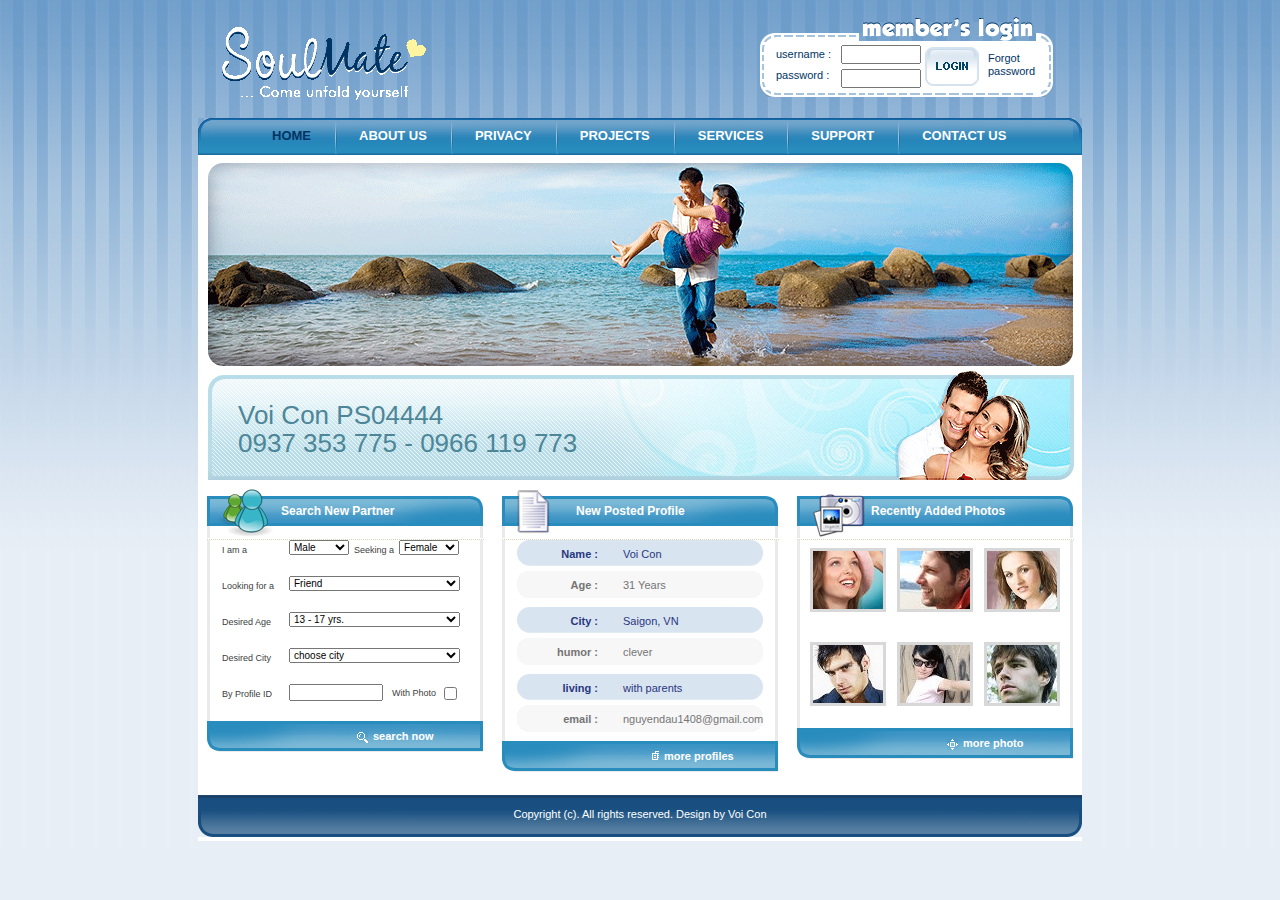
<file: index.html>
<!DOCTYPE html PUBLIC "-//W3C//DTD XHTML 1.0 Transitional//EN" "http://www.w3.org/TR/xhtml1/DTD/xhtml1-transitional.dtd">
<html xmlns="http://www.w3.org/1999/xhtml">
<head>
<title>SoulMate</title>
<meta http-equiv="Content-Type" content="text/html; charset=utf-8" />
<style type="text/css" media="screen">
@import url("css/layout.css");
</style>
</head>
<body>
<div id="layout">
  <div id="header">
    <div id="logo"><a href="index.html"><img src="images/logo_1.gif" alt="" /></a></div>
    <div class="member_login">
      <div class="login_box">
        <form action="index.html" method="get">
          <fieldset>
          <div class="column_1">
            <label>username :</label>
            <label>password :</label>
          </div>
          <div class="column_2">
            <input type="text" name="" value="" />
            <input type="text" name="" value="" />
          </div>
          <div class="column_3">
            <input type="image" src="images/login_btn.gif" class="login"/>
          </div>
          <div class="column_4">
            <label class="password"><a href="index.html">Forgot <br />
            password</a></label>
          </div>
          </fieldset>
        </form>
      </div>
    </div>
  </div>
  <div id="body_container">
    <div id="body_container_inner">
      <div id="menu">
        <ul>
          <li class="first"><a class="current" href="index.html">home</a></li>
          <li><a href="about_us.html">about us</a></li>
          <li><a href="privacy.html">privacy</a></li>
          <li><a href="projects.html">projects</a></li>
          <li><a href="services.html">services</a></li>
          <li><a href="support.html">support</a></li>
          <li><a href="contact_us.html">contact Us</a></li>
        </ul>
      </div>
      <div class="banner"><a href="http://all-free-download.com/free-website-templates/"><img src="images/banner.gif" alt="" /></a></div>
      <div class="find_more">
        <p>Voi Con PS04444<br />
        0937 353 775 - 0966 119 773</p>
      </div>
      <div class="container_row">
        <div class="column_partner">
          <h2>Search New Partner</h2>
          <div class="form_container">
            <form action="http://all-free-download.com/free-website-templates/" method="get">
              <fieldset>
              <div class="search_row">
                <div class="search_column_1">
                  <label>I am a</label>
                </div>
                <div class="search_column_2">
                  <select class="gender">
                    <option>Male</option>
                  </select>
                  <label>Seeking a</label>
                  <select class="gender">
                    <option>Female</option>
                  </select>
                </div>
              </div>
              <div class="search_row">
                <div class="search_column_1">
                  <label>Looking for a</label>
                </div>
                <div class="search_column_2">
                  <select class="date">
                    <option>Friend</option>
                  </select>
                </div>
              </div>
              <div class="search_row">
                <div class="search_column_1">
                  <label>Desired Age</label>
                </div>
                <div class="search_column_2">
                  <select class="date">
                    <option>13 - 17 yrs.</option>
                  </select>
                </div>
              </div>
              <div class="search_row">
                <div class="search_column_1">
                  <label>Desired City</label>
                </div>
                <div class="search_column_2">
                  <select class="date">
                    <option>choose city</option>
                  </select>
                </div>
              </div>
              <div class="search_row">
                <div class="search_column_1">
                  <label>By Profile ID</label>
                </div>
                <div class="search_column_2">
                  <input type="text" name="" value="" />
                  <label class="check">With Photo</label>
                  <input type="checkbox" name="" value="" class="checkbox"/>
                </div>
              </div>
              </fieldset>
            </form>
          </div>
          <div class="bottom_curve">
            <p><img src="images/icon_2.gif" alt="" /><a href="http://???/index.html">search now</a></p>
          </div>
        </div>
        <div class="column_profile">
          <h2>New Posted Profile</h2>
          <div class="detail">
            <div class="row">
              <p class="left">Name :</p>
              <p class="right">Voi Con</p>
            </div>
            <div class="row_1">
              <p class="left">Age :</p>
              <p class="right">31 Years</p>
            </div>
            <div class="row">
              <p class="left">City :</p>
              <p class="right">Saigon, VN</p>
            </div>
            <div class="row_1">
              <p class="left">humor :</p>
              <p class="right">clever</p>
            </div>
            <div class="row">
              <p class="left">living :</p>
              <p class="right">with parents</p>
            </div>
            <div class="row_1">
              <p class="left">email :</p>
              <p class="right">nguyendau1408@gmail.com</p>
            </div>
          </div>
          <div class="bottom_curve">
            <p><img src="images/icon.gif" alt="" /><a href="http://???/index.html">more profiles</a></p>
          </div>
        </div>
        <div class="column_photo">
          <h2>Recently Added Photos</h2>
          <div class="gallery">
            <div class="photo_row"> <a href="http://all-free-download.com/free-website-templates/"><img src="images/pic_1.gif" alt="" /></a> <a href="http://all-free-download.com/free-website-templates/"><img src="images/pic_2.gif" alt="" /></a> <a href="http://all-free-download.com/free-website-templates/"><img src="images/pic_3.gif" alt="" /></a> </div>
            <div class="photo_row"> <a href="http://all-free-download.com/free-website-templates/"><img src="images/pic_4.gif" alt="" /></a> <a href="http://all-free-download.com/free-website-templates/"><img src="images/pic_5.gif" alt="" /></a> <a href="http://all-free-download.com/free-website-templates/"><img src="images/pic_6.gif" alt="" /></a> </div>
          </div>
          <div class="bottom_curve">
            <p><img src="images/icon_3.gif" alt="" /><a href="http://???/index.html">more photo</a></p>
          </div>
        </div>
      </div>
      <div id="footer">
        <div class="footer_link">
          <ul style="color:#FFf;">
            Copyright (c). All rights reserved. Design by Voi Con
          </ul>
        </div>
      </div>
    </div>
  </div>
</div>
</body>
</html>
</file>
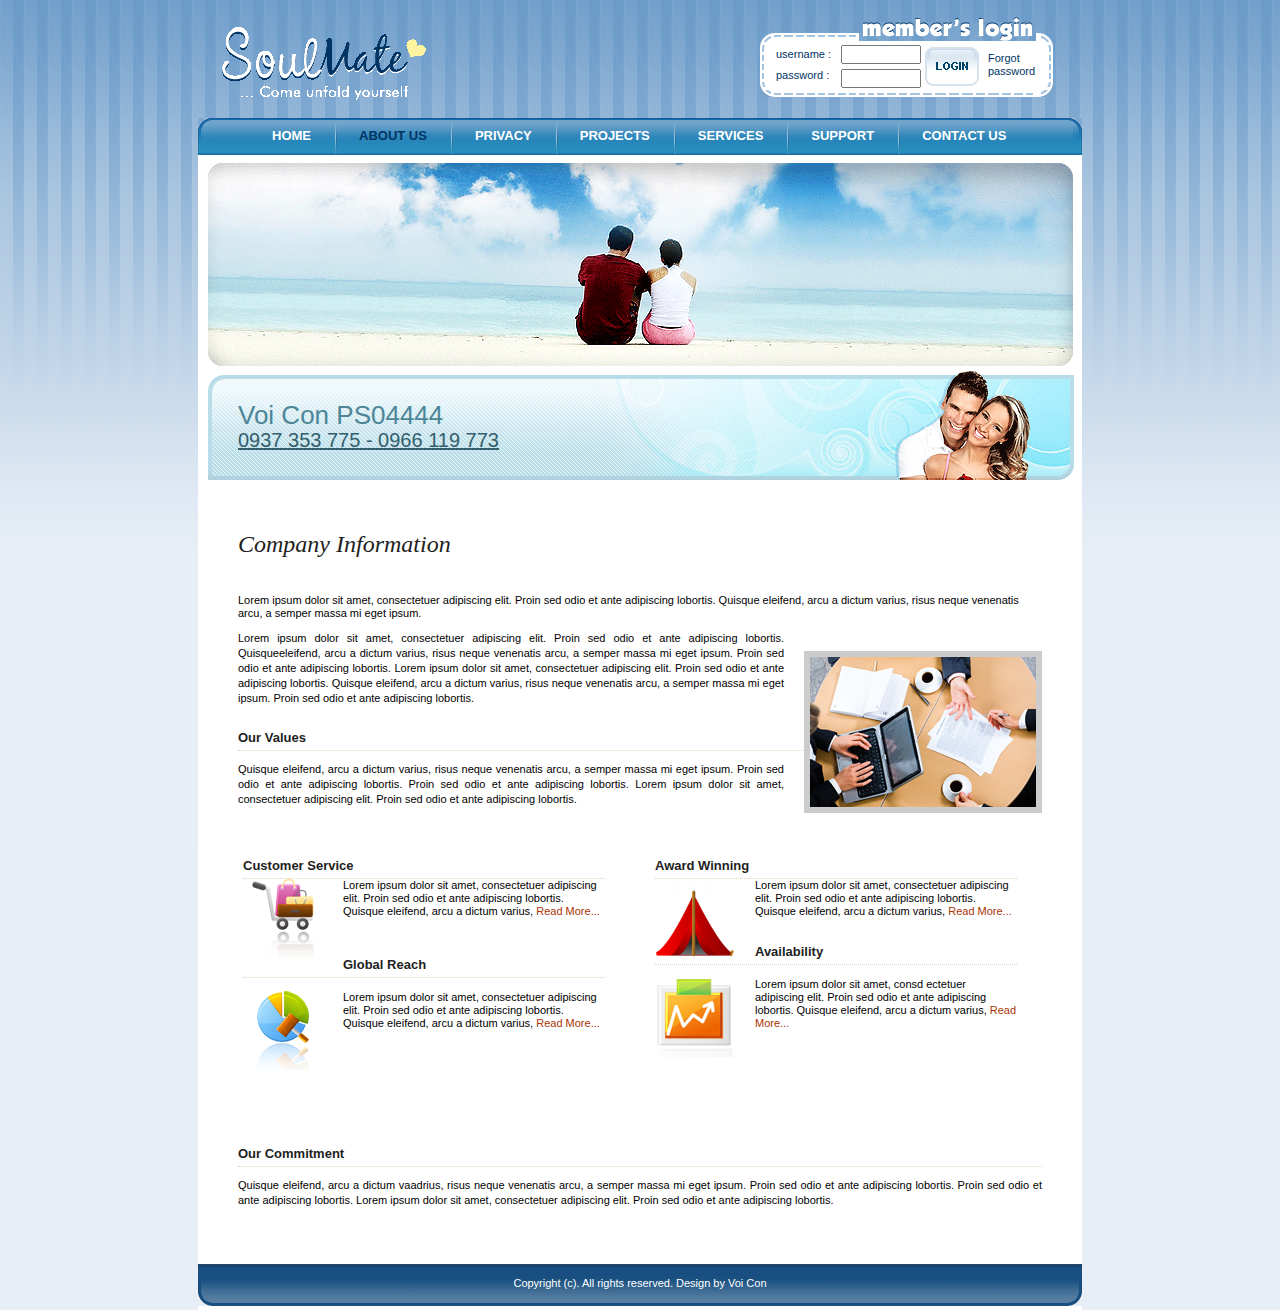
<file: about_us.html>
<!DOCTYPE html PUBLIC "-//W3C//DTD XHTML 1.0 Transitional//EN" "http://www.w3.org/TR/xhtml1/DTD/xhtml1-transitional.dtd">
<html xmlns="http://www.w3.org/1999/xhtml">
<head>
<title>SoulMate - About Us</title>
<meta http-equiv="Content-Type" content="text/html; charset=utf-8" />
<style type="text/css" media="screen">
@import url("css/layout.css");
</style>
</head>
<body>
<div id="layout">
  <div id="header">
    <div id="logo"><a href="about_us.html"><img src="images/logo_1.gif" alt="" /></a></div>
    <div class="member_login">
      <div class="login_box">
        <form action="about_us.html" method="get">
          <fieldset>
          <div class="column_1">
            <label>username :</label>
            <label>password :</label>
          </div>
          <div class="column_2">
            <input type="text" name="" value="" />
            <input type="text" name="" value="" />
          </div>
          <div class="column_3">
            <input type="image" src="images/login_btn.gif" class="login"/>
          </div>
          <div class="column_4">
            <label class="password"><a href="index.html">Forgot <br />
            password</a></label>
          </div>
          </fieldset>
        </form>
      </div>
    </div>
  </div>
  <div id="body_container">
    <div id="body_container_inner">
      <div id="menu">
        <ul>
          <li class="first"><a href="index.html">home</a></li>
          <li><a class="current" href="about_us.html">about us</a></li>
          <li><a href="privacy.html">privacy</a></li>
          <li><a href="projects.html">projects</a></li>
          <li><a href="services.html">services</a></li>
          <li><a href="support.html">support</a></li>
          <li><a href="contact_us.html">contact Us</a></li>
        </ul>
      </div>
      <div class="banner"><a href="about_us.html"><img src="images/banner_1.gif" alt="" /></a></div>
      <div class="find_more">
        <p>Voi Con PS04444<br />
          <span><a href="about_us.html">0937 353 775 - 0966 119 773</a></span></p>
      </div>
      <div class="container_row">
        <div class="welcomezone">
          <div class="blueboldheading">
            <h1>Company <span>Information</span></h1>
          </div>
          Lorem ipsum dolor sit amet, consectetuer adipiscing elit. Proin sed odio et ante adipiscing lobortis. Quisque eleifend, arcu a dictum varius, risus neque venenatis arcu, a semper massa mi eget ipsum.
          <p><img src="images/photo-about.jpg" alt="" width="226" height="150" class="project-img_1" />Lorem ipsum dolor sit amet, consectetuer adipiscing elit. Proin sed odio et ante adipiscing lobortis. Quisqueeleifend, arcu a dictum varius, risus neque venenatis arcu, a semper massa mi eget ipsum. Proin sed odio et ante adipiscing lobortis. Lorem ipsum dolor sit amet, consectetuer adipiscing elit. Proin sed odio et ante adipiscing lobortis. Quisque eleifend, arcu a dictum varius, risus neque venenatis arcu, a semper massa mi eget ipsum. Proin sed odio et ante adipiscing lobortis. </p>
          <br />
          <h2>Our Values</h2>
          <p>Quisque eleifend, arcu a dictum varius, risus neque venenatis arcu, a semper massa mi eget ipsum. Proin sed odio et ante adipiscing lobortis. Proin sed odio et ante adipiscing lobortis. Lorem ipsum dolor sit amet, consectetuer adipiscing elit. Proin sed odio et ante adipiscing lobortis.</p>
          <div class="clear"></div>
        </div>
        <div class="clear"></div>
        <div class="row2">
          <div class="box1">
            <div>
              <h2>Customer Service</h2>
              <div> <img src="images/ico-med-1.png" alt="" class="about-img" /> Lorem ipsum dolor sit amet, consectetuer adipiscing elit. Proin sed odio et ante adipiscing lobortis. Quisque eleifend, arcu a dictum varius, <a href="about_us.html">Read More...</a> </div>
              <br />
              <br />
            </div>
            <div><br />
              <h2>Global Reach</h2>
              <br />
              <div> <img src="images/ico-med-3.png" alt="" class="about-img" /> Lorem ipsum dolor sit amet, consectetuer adipiscing elit. Proin sed odio et ante adipiscing lobortis. Quisque eleifend, arcu a dictum varius, <a href="about_us.html">Read More...</a></div>
            </div>
          </div>
          <div class="box2">
            <div>
              <h2>Award Winning</h2>
              <div> <img src="images/ico-med-2.png" alt="" class="about-img" /> Lorem ipsum dolor sit amet, consectetuer adipiscing elit. Proin sed odio et ante adipiscing lobortis. Quisque eleifend, arcu a dictum varius, <a href="about_us.html">Read More...</a></div>
              <br />
              <br />
            </div>
            <div>
              <h2>Availability</h2>
              <div><br />
                <img src="images/ico-med-4.png" alt="" class="about-img" /> Lorem ipsum dolor sit amet, consd ectetuer adipiscing elit. Proin sed odio et ante adipiscing lobortis. Quisque eleifend, arcu a dictum varius, <a href="about_us.html">Read More...</a> </div>
            </div>
          </div>
          <div class="clear"></div>
        </div>
        <div class="clear"></div>
        <div class="welcomezone">
          <h2>Our Commitment</h2>
          <p>Quisque eleifend, arcu a dictum vaadrius, risus neque venenatis arcu, a semper massa mi eget ipsum. Proin sed odio et ante adipiscing lobortis. Proin sed odio et ante adipiscing lobortis. Lorem ipsum dolor sit amet, consectetuer adipiscing elit. Proin sed odio et ante adipiscing lobortis.</p>
        </div>
      </div>
      <div id="footer">
        <div class="footer_link">
          <ul style="color:#FFf;">
            Copyright (c). All rights reserved. Design by Voi Con
          </ul>
        </div>
      </div>
    </div>
  </div>
</div>
</body>
</html>
</file>
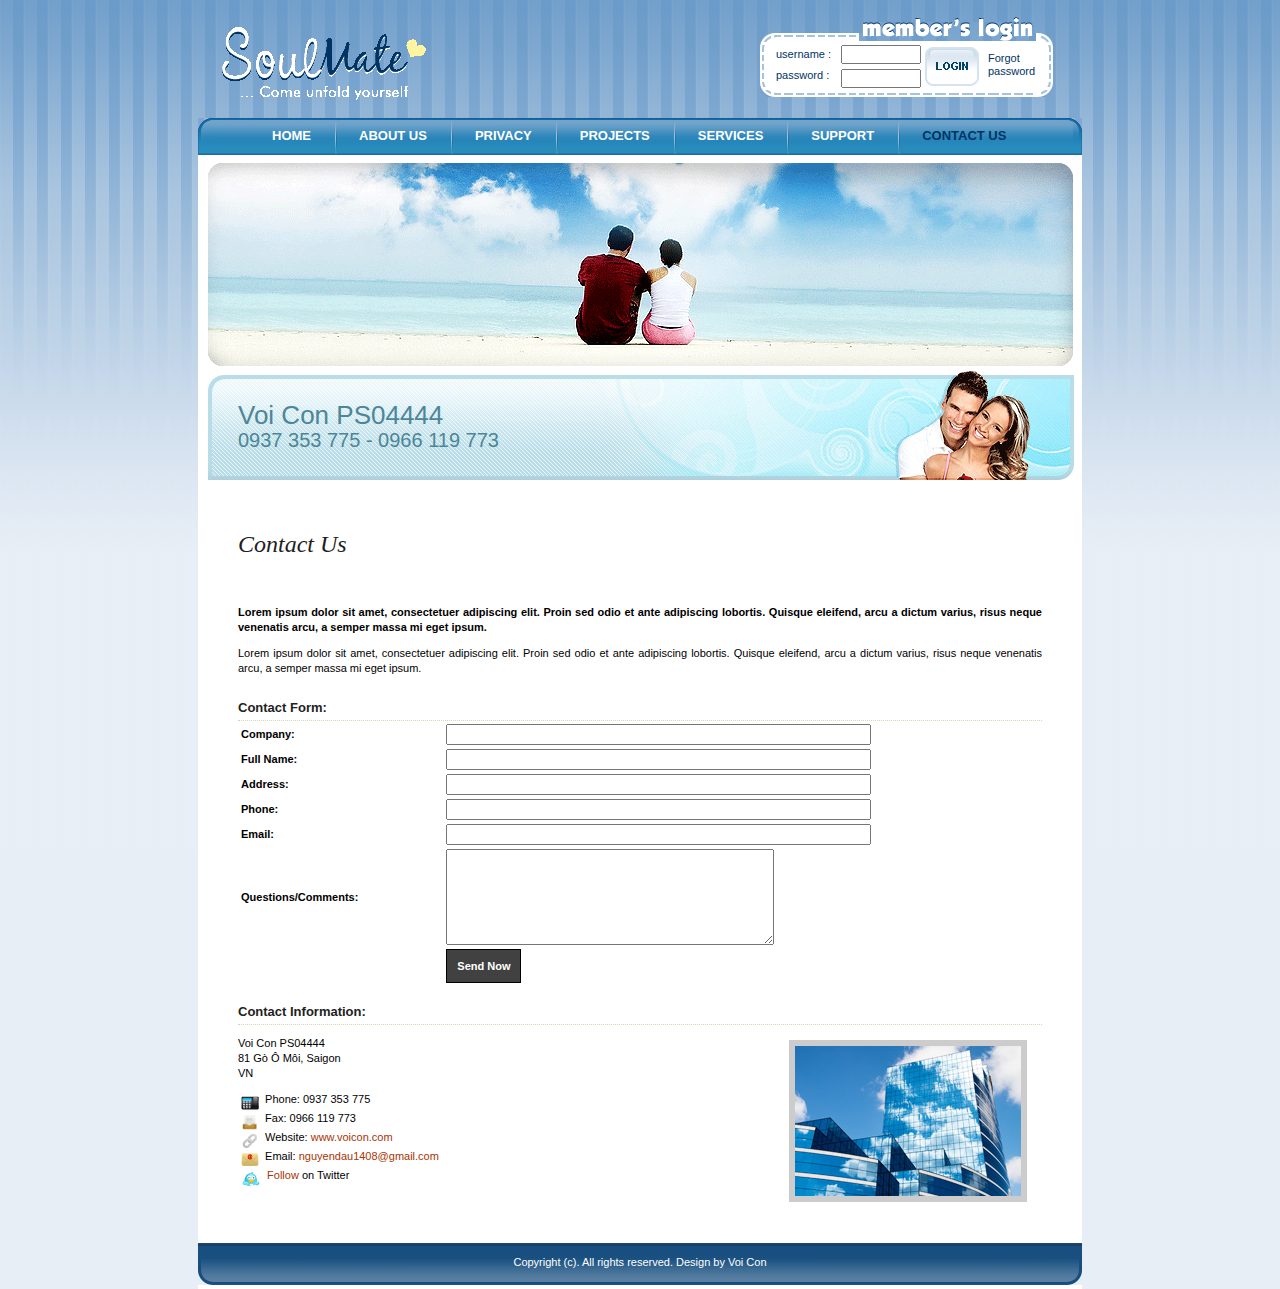
<file: contact_us.html>
<!DOCTYPE html PUBLIC "-//W3C//DTD XHTML 1.0 Transitional//EN" "http://www.w3.org/TR/xhtml1/DTD/xhtml1-transitional.dtd">
<html xmlns="http://www.w3.org/1999/xhtml">
<head>
<title>SoulMate - Contact Us</title>
<meta http-equiv="Content-Type" content="text/html; charset=utf-8" />
<style type="text/css" media="screen">
@import url("css/layout.css");
</style>
</head>
<body>
<div id="layout">
  <div id="header">
    <div id="logo"><a href="contact_us.html"><img src="images/logo_1.gif" alt="" /></a></div>
    <div class="member_login">
      <div class="login_box">
        <form action="contact_us.html" method="get">
          <fieldset>
          <div class="column_1">
            <label>username :</label>
            <label>password :</label>
          </div>
          <div class="column_2">
            <input type="text" name="" value="" />
            <input type="text" name="" value="" />
          </div>
          <div class="column_3">
            <input type="image" src="images/login_btn.gif" class="login"/>
          </div>
          <div class="column_4">
            <label class="password"><a href="contact_us.html">Forgot <br />
            password</a></label>
          </div>
          </fieldset>
        </form>
      </div>
    </div>
  </div>
  <div id="body_container">
    <div id="body_container_inner">
      <div id="menu">
        <ul>
          <li class="first"><a href="contact_us.html">home</a></li>
          <li><a href="about_us.html">about us</a></li>
          <li><a href="privacy.html">privacy</a></li>
          <li><a href="projects.html">projects</a></li>
          <li><a href="services.html">services</a></li>
          <li><a href="support.html">support</a></li>
          <li><a class="current" href="contact_us.html">contact Us</a></li>
        </ul>
      </div>
      <div class="banner"><a href="contact_us.html"><img src="images/banner_1.gif" alt="" /></a></div>
      <div class="find_more">
        <p>Voi Con PS04444<br />
          <span>0937 353 775 - 0966 119 773</span></p>
      </div>
      <div class="container_row">
        <div class="welcomezone">
          <div style="margin-bottom:10px;">
            <div class="blueboldheading">
              <h1>Contact <span>Us</span></h1>
            </div>
            <div>
              <p> <strong>Lorem ipsum dolor sit amet, consectetuer adipiscing elit. Proin sed odio et ante adipiscing lobortis. Quisque eleifend, arcu a dictum varius, risus neque venenatis arcu, a semper massa mi eget ipsum. </strong></p>
              <p>Lorem ipsum dolor sit amet, consectetuer adipiscing elit. Proin sed odio et ante adipiscing lobortis. Quisque eleifend, arcu a dictum varius, risus neque venenatis arcu, a semper massa mi eget ipsum.</p>
            </div>
            <div> <br />
              <h2>Contact Form:</h2>
              <form action="contact_us.html" method="post">
                <table width="99%">
                  <tr>
                    <td width="146" class="body" id="Company"><strong>
                      <label for="Company">Company:</label>
                      </strong></td>
                    <td width="398"><input name="Company" type="text" size="50" /></td>
                  </tr>
                  <tr>
                    <td class="body" id="Contact"><strong>
                      <label for="FullName">Full Name:</label>
                      </strong></td>
                    <td><input name="Name" type="text" size="50" /></td>
                  </tr>
                  <tr>
                    <td class="body" id="Address"><strong>
                      <label for="Address">Address:</label>
                      </strong></td>
                    <td><input name="Address" type="text" size="50" /></td>
                  </tr>
                  <tr>
                    <td class="body" id="Phone"><strong>
                      <label for="Phone">Phone:</label>
                      </strong></td>
                    <td><input name="Phone" type="text" size="50" /></td>
                  </tr>
                  <tr>
                    <td class="body" id="Email"><strong>
                      <label for="Email">Email:</label>
                      </strong></td>
                    <td><input name="Email" type="text" size="50" /></td>
                  </tr>
                  <tr>
                    <td class="body" id="Comments"><strong>
                      <label for="Comments">Questions/Comments:</label>
                      </strong></td>
                    <td><textarea name="comments" cols="39" rows="6"></textarea></td>
                  </tr>
                  <tr>
                    <td></td>
                    <td><input type="submit" name="submit" class="button" value="Send Now" /></td>
                  </tr>
                </table>
              </form>
            </div>
            <div> <br />
              <h2>Contact Information: </h2>
              <img src="images/photo-contact.jpg" alt="" width="226" height="150" hspace="15" vspace="15" class="project-img" />
              <p>Voi Con PS04444<br />
                81 Gò Ô Môi, Saigon<br />
                VN</p>
              <p> <span><img src="images/ico-phone.png" alt="" width="20" height="16" hspace="2" align="middle" /> Phone:</span> 0937 353 775<br />
                <span><img src="images/ico-fax.png" alt="" width="20" height="16" hspace="2" align="middle" /> Fax:</span> 0966 119 773<br />
                <span><img src="images/ico-website.png" alt="" width="20" height="16" hspace="2" align="middle" /> Website:</span> <a href="contact_us.html">www.voicon.com</a><br />
                <span><img src="images/ico-email.png" alt="" width="20" height="16" hspace="2" align="middle" /> Email:</span> <a href="contact_us.html">nguyendau1408@gmail.com</a><br />
                <span><img src="images/ico-twitter.png" alt="" width="20" height="16" hspace="3" align="middle" /> <a href="contact_us.html">Follow</a> on Twitter</span><br />
              </p>
            </div>
          </div>
        </div>
        <div class="clear"></div>
      </div>
      <div id="footer">
        <div class="footer_link">
          <ul style="color:#FFf;">
            Copyright (c). All rights reserved. Design by Voi Con
          </ul>
        </div>
      </div>
    </div>
  </div>
</div>
</body>
</html>
</file>
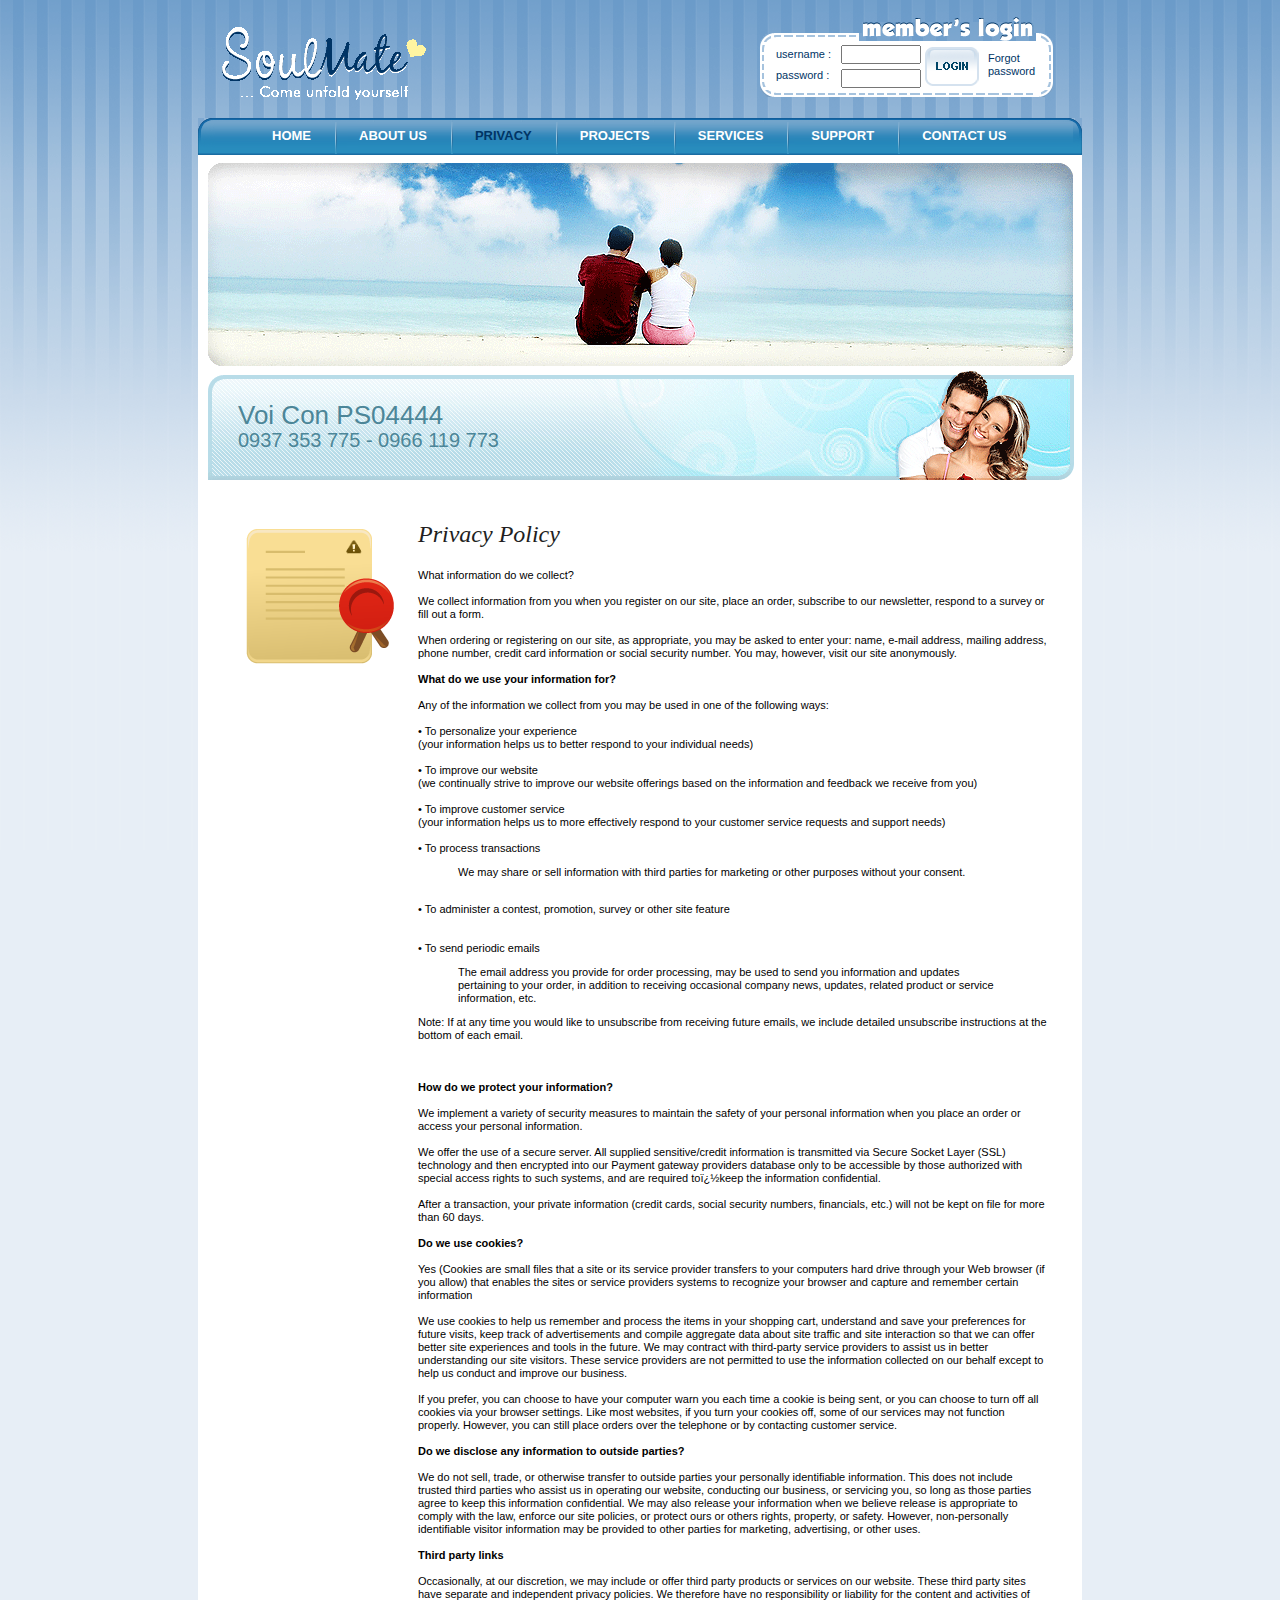
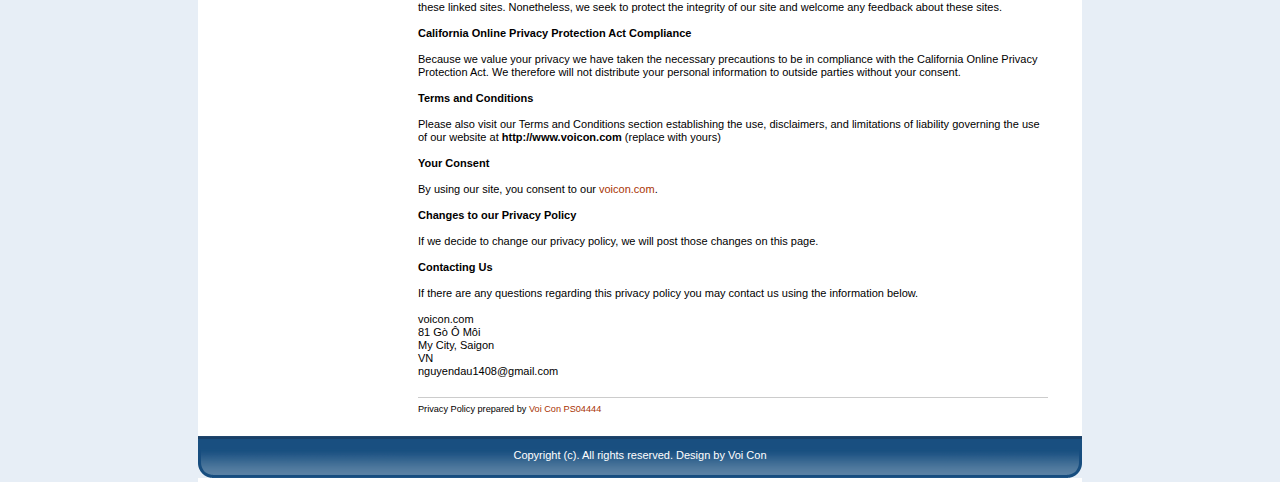
<file: privacy.html>
<!DOCTYPE html PUBLIC "-//W3C//DTD XHTML 1.0 Transitional//EN" "http://www.w3.org/TR/xhtml1/DTD/xhtml1-transitional.dtd">
<html xmlns="http://www.w3.org/1999/xhtml">
<head>
<title>SoulMate - Privacy</title>
<meta http-equiv="Content-Type" content="text/html; charset=utf-8" />
<style type="text/css" media="screen">
@import url("css/layout.css");
</style>
</head>
<body>
<div id="layout">
  <div id="header">
    <div id="logo"><a href="privacy.html"><img src="images/logo_1.gif" alt="" /></a></div>
    <div class="member_login">
      <div class="login_box">
        <form action="privacy.html" method="get">
          <fieldset>
          <div class="column_1">
            <label>username :</label>
            <label>password :</label>
          </div>
          <div class="column_2">
            <input type="text" name="" value="" />
            <input type="text" name="" value="" />
          </div>
          <div class="column_3">
            <input type="image" src="images/login_btn.gif" class="login"/>
          </div>
          <div class="column_4">
            <label class="password"><a href="privacy.html">Forgot <br />
            password</a></label>
          </div>
          </fieldset>
        </form>
      </div>
    </div>
  </div>
  <div id="body_container">
    <div id="body_container_inner">
      <div id="menu">
        <ul>
          <li class="first"><a href="index.html">home</a></li>
          <li><a href="about_us.html">about us</a></li>
          <li><a class="current" href="privacy.html">privacy</a></li>
          <li><a href="projects.html">projects</a></li>
          <li><a href="services.html">services</a></li>
          <li><a href="support.html">support</a></li>
          <li><a href="contact_us.html">contact Us</a></li>
        </ul>
      </div>
      <div class="banner"><a href="privacy.html"><img src="images/banner_1.gif" alt="" /></a></div>
      <div class="find_more">
        <p>Voi Con PS04444<br />
          <span>0937 353 775 - 0966 119 773</span></p>
      </div>
      <div class="container_row">
        <div id="left_box"><img src="images/ico-terms.png" alt="" width="164" height="150" style="padding:40px 0 0 40px" /> </div>
        <div id="right_box">
          <div style="font-family:arial; padding:20px 0 0 20px">
            <h1>Privacy Policy</h1>
            What information do we collect?</strong> <br />
            <br />
            We collect information from you when you register on our site, place an order, subscribe to our newsletter, respond to a survey or fill out a form. <br />
            <br />
            When ordering or registering on our site, as appropriate, you may be asked to enter your: name, e-mail address, mailing address, phone number, credit card information or social security number. You may, however, visit our site anonymously.<br />
            <br />
            <strong>What do we use your information for?</strong> <br />
            <br />
            Any of the information we collect from you may be used in one of the following ways: <br />
            <br />
            • To personalize your experience<br />
            (your information helps us to better respond to your individual needs)<br />
            <br />
            • To improve our website<br />
            (we continually strive to improve our website offerings based on the information and feedback we receive from you)<br />
            <br />
            • To improve customer service<br />
            (your information helps us to more effectively respond to your customer service requests and support needs)<br />
            <br />
            • To process transactions<br />
            <blockquote>We may share or sell information with third parties for marketing or other purposes without your consent.</blockquote>
            <br />
            • To administer a contest, promotion, survey or other site feature<br />
            <br />
            <br />
            • To send periodic emails<br />
            <blockquote>The email address you provide for order processing, may be used to send you information and updates pertaining to your order, in addition to receiving occasional company news, updates, related product or service information, etc.</blockquote>
            Note: If at any time you would like to unsubscribe from receiving future emails, we include detailed unsubscribe instructions at the bottom of each email.<br />
            <br />
            <br />
            <br />
            <strong>How do we protect your information?</strong> <br />
            <br />
            We implement a variety of security measures to maintain the safety of your personal information when you place an order or access your personal information. <br />
            <br />
            We offer the use of a secure server. All supplied sensitive/credit information is transmitted via Secure Socket Layer (SSL) technology and then encrypted into our Payment gateway providers database only to be accessible by those authorized with special access rights to such systems, and are required toï¿½keep the information confidential.<br />
            <br />
            After a transaction, your private information (credit cards, social security numbers, financials, etc.) will not be kept on file for more than 60 days.<br />
            <br />
            <strong>Do we use cookies?</strong> <br />
            <br />
            Yes (Cookies are small files that a site or its service provider transfers to your computers hard drive through your Web browser (if you allow) that enables the sites or service providers systems to recognize your browser and capture and remember certain information<br />
            <br />
            We use cookies to help us remember and process the items in your shopping cart, understand and save your preferences for future visits, keep track of advertisements and compile aggregate data about site traffic and site interaction so that we can offer better site experiences and tools in the future. We may contract with third-party service providers to assist us in better understanding our site visitors. These service providers are not permitted to use the information collected on our behalf except to help us conduct and improve our business.<br />
            <br />
            If you prefer, you can choose to have your computer warn you each time a cookie is being sent, or you can choose to turn off all cookies via your browser settings. Like most websites, if you turn your cookies off, some of our services may not function properly. However, you can still place orders over the telephone or by contacting customer service.<br />
            <br />
            <strong>Do we disclose any information to outside parties?</strong> <br />
            <br />
            We do not sell, trade, or otherwise transfer to outside parties your personally identifiable information. This does not include trusted third parties who assist us in operating our website, conducting our business, or servicing you, so long as those parties agree to keep this information confidential. We may also release your information when we believe release is appropriate to comply with the law, enforce our site policies, or protect ours or others rights, property, or safety. However, non-personally identifiable visitor information may be provided to other parties for marketing, advertising, or other uses.<br />
            <br />
            <strong>Third party links</strong> <br />
            <br />
            Occasionally, at our discretion, we may include or offer third party products or services on our website. These third party sites have separate and independent privacy policies. We therefore have no responsibility or liability for the content and activities of these linked sites. Nonetheless, we seek to protect the integrity of our site and welcome any feedback about these sites.<br />
            <br />
            <strong>California Online Privacy Protection Act Compliance</strong><br />
            <br />
            Because we value your privacy we have taken the necessary precautions to be in compliance with the California Online Privacy Protection Act. We therefore will not distribute your personal information to outside parties without your consent.<br />
            <br />
            <strong>Terms and Conditions</strong> <br />
            <br />
            Please also visit our Terms and Conditions section establishing the use, disclaimers, and limitations of liability governing the use of our website at <strong>http://www.voicon.com</strong> (replace with yours)<br />
            <br />
            <strong>Your Consent</strong> <br />
            <br />
            By using our site, you consent to our <a href="privacy.html">voicon.com</a>.<br />
            <br />
            <strong>Changes to our Privacy Policy</strong> <br />
            <br />
            If we decide to change our privacy policy, we will post those changes on this page. <br />
            <br />
            <strong>Contacting Us</strong> <br />
            <br />
            If there are any questions regarding this privacy policy you may contact us using the information below. <br />
            <br />
            voicon.com<br />
            81 Gò Ô Môi<br />
            My City, Saigon<br />
            VN<br />
            nguyendau1408@gmail.com<br />
            <br />
            <hr noshade="noshade" size="1" color="#ccc" />
            <small>Privacy Policy prepared by <a href="privacy.html">Voi Con PS04444</a></small> <span></span><span></span>
            <center>
              <div style='font-size:7pt; font-family:Arial; color:gray; text-decoration:none; cursor:default;'></div>
            </center>
            <span></span><span></span><span></span></div>
          <div class="clear"></div>
          <div class="clear"></div>
        </div>
      </div>
      <div id="footer">
        <div class="footer_link">
          <ul style="color:#FFf;">
            Copyright (c). All rights reserved. Design by Voi Con
          </ul>
        </div>
      </div>
    </div>
  </div>
</div>
</body>
</html>
</file>
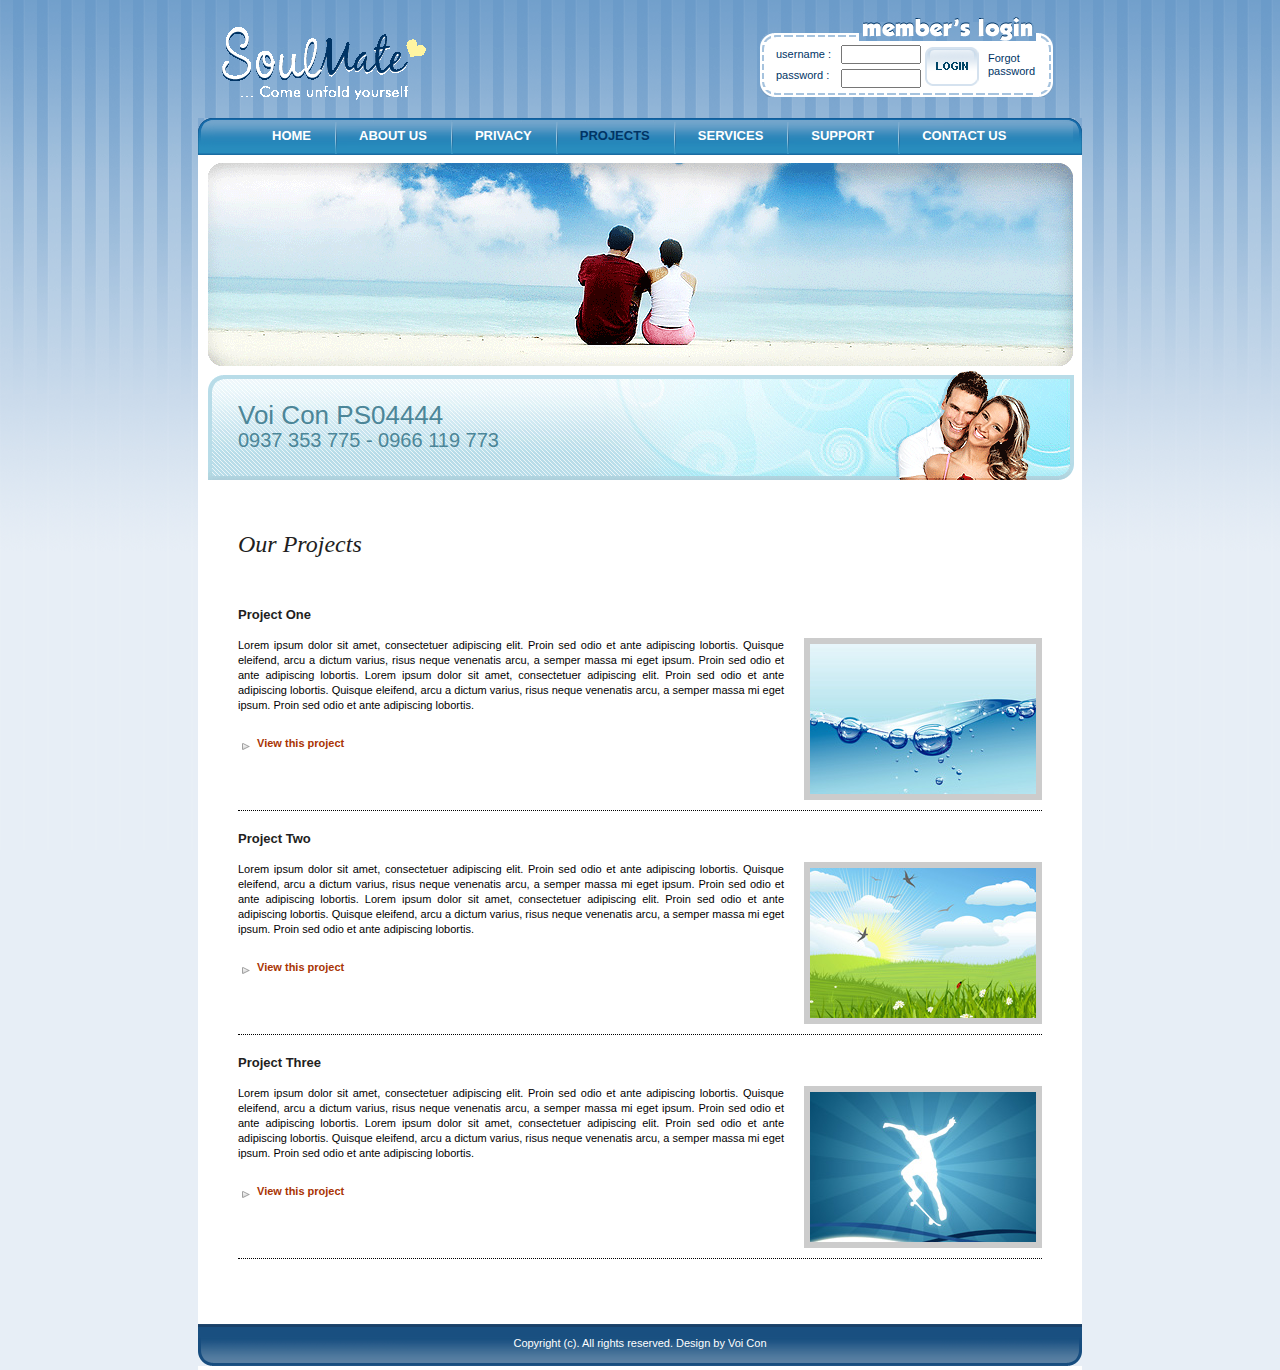
<file: projects.html>
<!DOCTYPE html PUBLIC "-//W3C//DTD XHTML 1.0 Transitional//EN" "http://www.w3.org/TR/xhtml1/DTD/xhtml1-transitional.dtd">
<html xmlns="http://www.w3.org/1999/xhtml">
<head>
<title>SoulMate - Projects</title>
<meta http-equiv="Content-Type" content="text/html; charset=utf-8" />
<style type="text/css" media="screen">
@import url("css/layout.css");
</style>
</head>
<body>
<div id="layout">
  <div id="header">
    <div id="logo"><a href="projects.html"><img src="images/logo_1.gif" alt="" /></a></div>
    <div class="member_login">
      <div class="login_box">
        <form action="projects.html" method="get">
          <fieldset>
          <div class="column_1">
            <label>username :</label>
            <label>password :</label>
          </div>
          <div class="column_2">
            <input type="text" name="" value="" />
            <input type="text" name="" value="" />
          </div>
          <div class="column_3">
            <input type="image" src="images/login_btn.gif" class="login"/>
          </div>
          <div class="column_4">
            <label class="password"><a href="projects.html">Forgot <br />
            password</a></label>
          </div>
          </fieldset>
        </form>
      </div>
    </div>
  </div>
  <div id="body_container">
    <div id="body_container_inner">
      <div id="menu">
        <ul>
          <li class="first"><a href="projects.html">home</a></li>
          <li><a href="about_us.html">about us</a></li>
          <li><a href="privacy.html">privacy</a></li>
          <li><a class="current" href="projects.html">projects</a></li>
          <li><a href="services.html">services</a></li>
          <li><a href="support.html">support</a></li>
          <li><a href="contact_us.html">contact Us</a></li>
        </ul>
      </div>
      <div class="banner"><a href="projects.html"><img src="images/banner_1.gif" alt="" /></a></div>
      <div class="find_more">
        <p>Voi Con PS04444<br />
          <span>0937 353 775 - 0966 119 773</span></p>
      </div>
      <div class="container_row">
        <div class="welcomezone">
          <div style="margin-bottom:20px; border-bottom:1px dotted #000; padding-bottom:10px;">
            <div class="blueboldheading">
              <h1>Our <span>Projects</span></h1>
            </div>
            <br />
            <h3>Project One</h3>
            <div> <img src="images/projectimg1.jpg" alt="" class="project-img" />
              <p> Lorem ipsum dolor sit amet, consectetuer adipiscing elit. Proin sed odio et ante adipiscing lobortis. Quisque eleifend, arcu a dictum varius, risus neque venenatis arcu, a semper massa mi eget ipsum. Proin sed odio et ante adipiscing lobortis. Lorem ipsum dolor sit amet, consectetuer adipiscing elit. Proin sed odio et ante adipiscing lobortis. Quisque eleifend, arcu a dictum varius, risus neque venenatis arcu, a semper massa mi eget ipsum. Proin sed odio et ante adipiscing lobortis.</p>
            </div>
            <br />
            <div style="font-weight:bold;"><img src="images/arrow.png" width="16" height="16" border="0" align="middle" alt="" /> <a href="projects.html">View this project</a>
              <div class="clear"></div>
            </div>
          </div>
          <div style="margin-bottom:20px; border-bottom:1px dotted #000; padding-bottom:10px;">
            <h3>Project Two</h3>
            <div> <img src="images/projectimg2.jpg" alt="" class="project-img" />
              <p> Lorem ipsum dolor sit amet, consectetuer adipiscing elit. Proin sed odio et ante adipiscing lobortis. Quisque eleifend, arcu a dictum varius, risus neque venenatis arcu, a semper massa mi eget ipsum. Proin sed odio et ante adipiscing lobortis. Lorem ipsum dolor sit amet, consectetuer adipiscing elit. Proin sed odio et ante adipiscing lobortis. Quisque eleifend, arcu a dictum varius, risus neque venenatis arcu, a semper massa mi eget ipsum. Proin sed odio et ante adipiscing lobortis.</p>
            </div>
            <br />
            <div style="font-weight:bold;"><img src="images/arrow.png" width="16" height="16" border="0" align="middle" alt="" /> <a href="projects.html">View this project</a>
              <div class="clear"></div>
            </div>
          </div>
          <div style="margin-bottom:20px; border-bottom:1px dotted #000; padding-bottom:10px;">
            <h3>Project Three</h3>
            <div> <img src="images/projectimg3.jpg" alt="" class="project-img" />
              <p> Lorem ipsum dolor sit amet, consectetuer adipiscing elit. Proin sed odio et ante adipiscing lobortis. Quisque eleifend, arcu a dictum varius, risus neque venenatis arcu, a semper massa mi eget ipsum. Proin sed odio et ante adipiscing lobortis. Lorem ipsum dolor sit amet, consectetuer adipiscing elit. Proin sed odio et ante adipiscing lobortis. Quisque eleifend, arcu a dictum varius, risus neque venenatis arcu, a semper massa mi eget ipsum. Proin sed odio et ante adipiscing lobortis.</p>
            </div>
            <br />
            <div style="font-weight:bold;"><img src="images/arrow.png" width="16" height="16" border="0" align="middle" alt="" /> <a href="projects.html">View this project</a>
              <div class="clear"></div>
            </div>
          </div>
        </div>
        <div class="clear"></div>
      </div>
      <div id="footer">
        <div class="footer_link">
          <ul style="color:#FFf;">
            Copyright (c). All rights reserved. Design by Voi Con
          </ul>
        </div>
      </div>
    </div>
  </div>
</div>
</body>
</html>
</file>
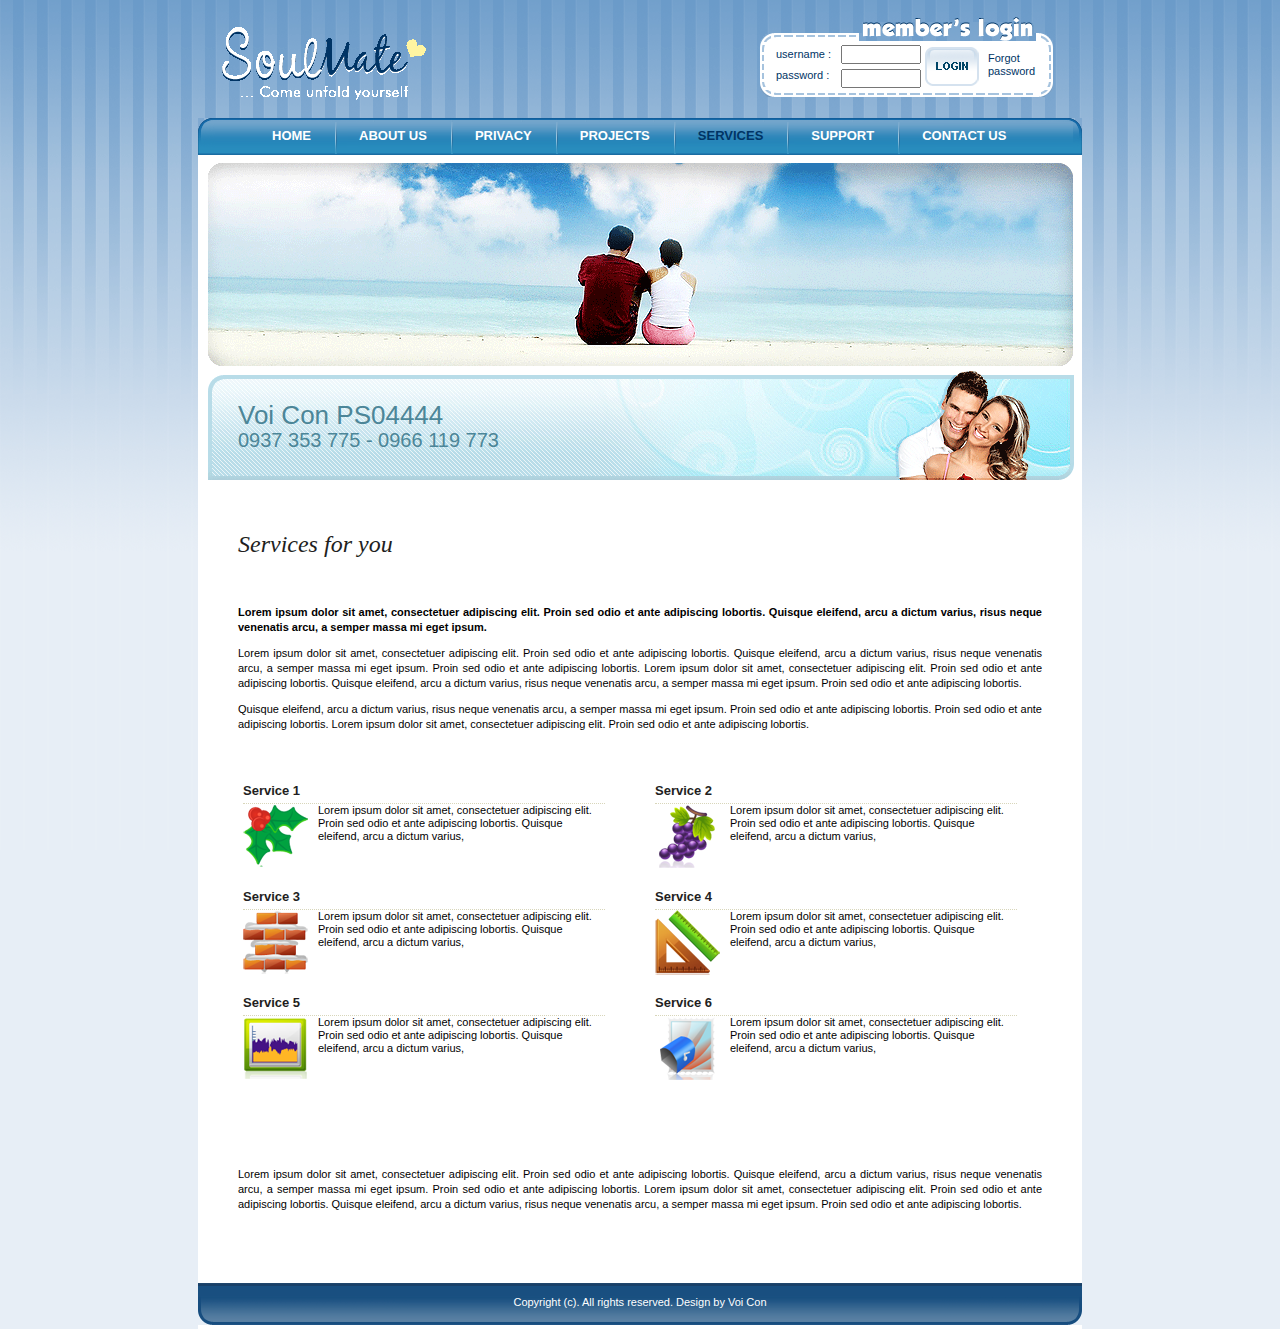
<file: services.html>
<!DOCTYPE html PUBLIC "-//W3C//DTD XHTML 1.0 Transitional//EN" "http://www.w3.org/TR/xhtml1/DTD/xhtml1-transitional.dtd">
<html xmlns="http://www.w3.org/1999/xhtml">
<head>
<title>SoulMate - Services</title>
<meta http-equiv="Content-Type" content="text/html; charset=utf-8" />
<style type="text/css" media="screen">
@import url("css/layout.css");
</style>
</head>
<body>
<div id="layout">
  <div id="header">
    <div id="logo"><a href="services.html"><img src="images/logo_1.gif" alt="" /></a></div>
    <div class="member_login">
      <div class="login_box">
        <form action="services.html" method="get">
          <fieldset>
          <div class="column_1">
            <label>username :</label>
            <label>password :</label>
          </div>
          <div class="column_2">
            <input type="text" name="" value="" />
            <input type="text" name="" value="" />
          </div>
          <div class="column_3">
            <input type="image" src="images/login_btn.gif" class="login"/>
          </div>
          <div class="column_4">
            <label class="password"><a href="services.html">Forgot <br />
            password</a></label>
          </div>
          </fieldset>
        </form>
      </div>
    </div>
  </div>
  <div id="body_container">
    <div id="body_container_inner">
      <div id="menu">
        <ul>
          <li class="first"><a href="services.html">home</a></li>
          <li><a href="about_us.html">about us</a></li>
          <li><a href="privacy.html">privacy</a></li>
          <li><a href="projects.html">projects</a></li>
          <li><a class="current" href="services.html">services</a></li>
          <li><a href="support.html">support</a></li>
          <li><a href="contact_us.html">contact Us</a></li>
        </ul>
      </div>
      <div class="banner"><a href="services.html"><img src="images/banner_1.gif" alt="" /></a></div>
      <div class="find_more">
        <p>Voi Con PS04444<br />
          <span>0937 353 775 - 0966 119 773</span></p>
      </div>
      <div class="container_row">
        <div class="welcomezone">
          <div class="blueboldheading">
            <h1>Services <span>for you</span></h1>
          </div>
          <p> <strong>Lorem ipsum dolor sit amet, consectetuer adipiscing elit. Proin sed odio et ante adipiscing lobortis. Quisque eleifend, arcu a dictum varius, risus neque venenatis arcu, a semper massa mi eget ipsum. </strong></p>
          <p>Lorem ipsum dolor sit amet, consectetuer adipiscing elit. Proin sed odio et ante adipiscing lobortis. Quisque eleifend, arcu a dictum varius, risus neque venenatis arcu, a semper massa mi eget ipsum. Proin sed odio et ante adipiscing lobortis. Lorem ipsum dolor sit amet, consectetuer adipiscing elit. Proin sed odio et ante adipiscing lobortis. Quisque eleifend, arcu a dictum varius, risus neque venenatis arcu, a semper massa mi eget ipsum. Proin sed odio et ante adipiscing lobortis.</p>
          <p>Quisque eleifend, arcu a dictum varius, risus neque venenatis arcu, a semper massa mi eget ipsum. Proin sed odio et ante adipiscing lobortis. Proin sed odio et ante adipiscing lobortis. Lorem ipsum dolor sit amet, consectetuer adipiscing elit. Proin sed odio et ante adipiscing lobortis.</p>
          <div class="clear"></div>
        </div>
        <div class="clear"></div>
        <div class="row2">
          <div class="box1">
            <div style="margin-bottom:10px;">
              <h2>Service 1</h2>
              <div> <img src="images/ico1.png" alt="" width="65" height="65" class="service-img" /> Lorem ipsum dolor sit amet, consectetuer adipiscing elit. Proin sed odio et ante adipiscing lobortis. Quisque eleifend, arcu a dictum varius, <a href="services.html"></a>
                <div style="clear:both"></div>
              </div>
            </div>
            <div style="margin-bottom:10px;">
              <h2>Service 3</h2>
              <div> <img src="images/ico3.png" alt="" class="service-img" /> Lorem ipsum dolor sit amet, consectetuer adipiscing elit. Proin sed odio et ante adipiscing lobortis. Quisque eleifend, arcu a dictum varius, <a href="services.html"></a>
                <div style="clear:both"></div>
              </div>
            </div>
            <div style="margin-bottom:10px;">
              <h2>Service 5</h2>
              <div> <img src="images/ico5.png" alt="" class="service-img" /> Lorem ipsum dolor sit amet, consectetuer adipiscing elit. Proin sed odio et ante adipiscing lobortis. Quisque eleifend, arcu a dictum varius, <a href="services.html"></a>
                <div style="clear:both"></div>
              </div>
            </div>
          </div>
          <div class="box2">
            <div style="margin-bottom:10px;">
              <h2>Service 2</h2>
              <div> <img src="images/ico2.png" alt="" class="service-img" /> Lorem ipsum dolor sit amet, consectetuer adipiscing elit. Proin sed odio et ante adipiscing lobortis. Quisque eleifend, arcu a dictum varius, <a href="services.html"></a>
                <div style="clear:both"></div>
              </div>
            </div>
            <div style="margin-bottom:10px;">
              <h2>Service 4</h2>
              <div> <img src="images/ico4.png" alt="" class="service-img" /> Lorem ipsum dolor sit amet, consectetuer adipiscing elit. Proin sed odio et ante adipiscing lobortis. Quisque eleifend, arcu a dictum varius, <a href="services.html"></a>
                <div style="clear:both"></div>
              </div>
            </div>
            <div style="margin-bottom:10px;">
              <h2>Service 6</h2>
              <div> <img src="images/ico6.png" alt="" class="service-img" /> Lorem ipsum dolor sit amet, consectetuer adipiscing elit. Proin sed odio et ante adipiscing lobortis. Quisque eleifend, arcu a dictum varius, <a href="services.html"></a>
                <div style="clear:both"></div>
              </div>
            </div>
          </div>
          <div class="clear"></div>
        </div>
        <div class="clear"></div>
        <div class="row2">
          <p> Lorem ipsum dolor sit amet, consectetuer adipiscing elit. Proin sed odio et ante adipiscing lobortis. Quisque eleifend, arcu a dictum varius, risus neque venenatis arcu, a semper massa mi eget ipsum. Proin sed odio et ante adipiscing lobortis. Lorem ipsum dolor sit amet, consectetuer adipiscing elit. Proin sed odio et ante adipiscing lobortis. Quisque eleifend, arcu a dictum varius, risus neque venenatis arcu, a semper massa mi eget ipsum. Proin sed odio et ante adipiscing lobortis. </p>
        </div>
        <div class="clear"></div>
      </div>
      <div id="footer">
        <div class="footer_link">
          <ul style="color:#FFf;">
             Copyright (c). All rights reserved. Design by Voi Con
          </ul>
        </div>
      </div>
    </div>
  </div>
</div>
</body>
</html>
</file>
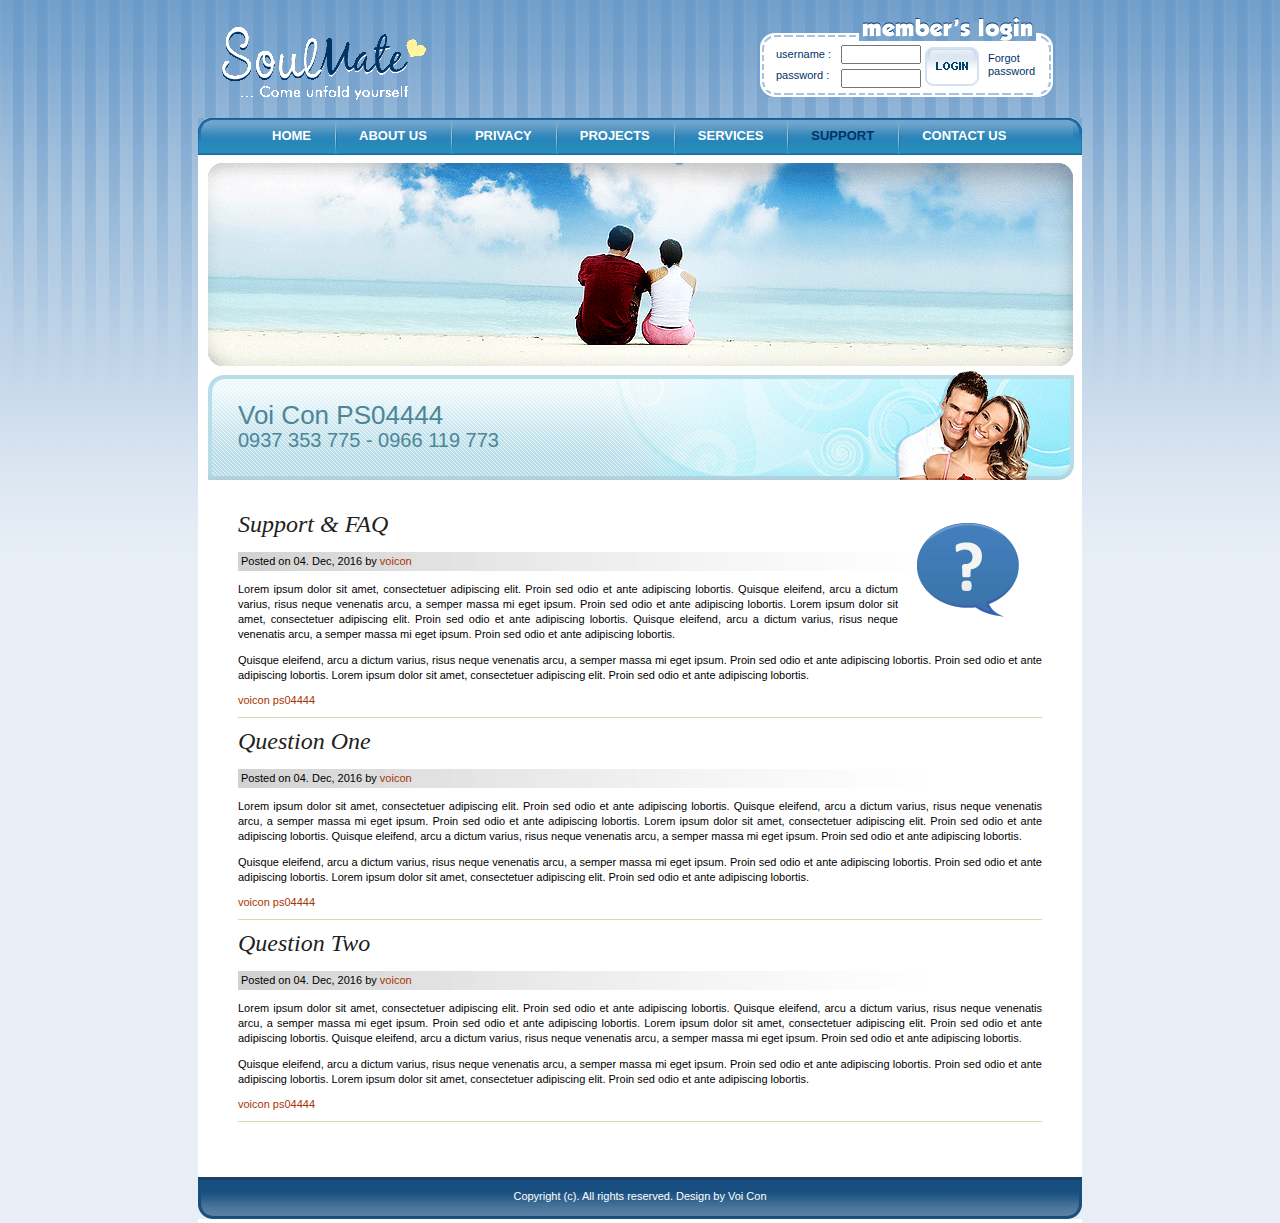
<file: support.html>
<!DOCTYPE html PUBLIC "-//W3C//DTD XHTML 1.0 Transitional//EN" "http://www.w3.org/TR/xhtml1/DTD/xhtml1-transitional.dtd">
<html xmlns="http://www.w3.org/1999/xhtml">
<head>
<title>SoulMate - Support</title>
<meta http-equiv="Content-Type" content="text/html; charset=utf-8" />
<style type="text/css" media="screen">
@import url("css/layout.css");
</style>
</head>
<body>
<div id="layout">
  <div id="header">
    <div id="logo"><a href="support.html"><img src="images/logo_1.gif" alt="" /></a></div>
    <div class="member_login">
      <div class="login_box">
        <form action="support.html" method="get">
          <fieldset>
          <div class="column_1">
            <label>username :</label>
            <label>password :</label>
          </div>
          <div class="column_2">
            <input type="text" name="" value="" />
            <input type="text" name="" value="" />
          </div>
          <div class="column_3">
            <input type="image" src="images/login_btn.gif" class="login"/>
          </div>
          <div class="column_4">
            <label class="password"><a href="support.html">Forgot <br />
            password</a></label>
          </div>
          </fieldset>
        </form>
      </div>
    </div>
  </div>
  <div id="body_container">
    <div id="body_container_inner">
      <div id="menu">
        <ul>
          <li class="first"><a href="support.html">home</a></li>
          <li><a href="about_us.html">about us</a></li>
          <li><a href="privacy.html">privacy</a></li>
          <li><a href="projects.html">projects</a></li>
          <li><a href="services.html">services</a></li>
          <li><a class="current" href="support.html">support</a></li>
          <li><a href="contact_us.html">contact Us</a></li>
        </ul>
      </div>
      <div class="banner"><a href="support.html"><img src="images/banner_1.gif" alt="" /></a></div>
      <div class="find_more">
        <p>Voi Con PS04444<br />
          <span>0937 353 775 - 0966 119 773</span></p>
      </div>
      <div class="container_row">
        <div class="welcomezone">
          <div style="margin-bottom:10px; border-bottom:1px solid #d8d6ba; padding-bottom:10px;">
            <div class="blueboldheading"><img src="images/ico-support.png" width="144" height="117" align="right" alt="" />
              <h1 class="inner">Support <span>&amp; FAQ</span></h1>
            </div>
            <div class="blog-posted-row">Posted on 04. Dec, 2016 by <a href="support.html" class="supports">voicon</a></div>
            <div>
              <p>Lorem ipsum dolor sit amet, consectetuer adipiscing elit. Proin sed odio et ante adipiscing lobortis. Quisque eleifend, arcu a dictum varius, risus neque venenatis arcu, a semper massa mi eget ipsum. Proin sed odio et ante adipiscing lobortis. Lorem ipsum dolor sit amet, consectetuer adipiscing elit. Proin sed odio et ante adipiscing lobortis. Quisque eleifend, arcu a dictum varius, risus neque venenatis arcu, a semper massa mi eget ipsum. Proin sed odio et ante adipiscing lobortis.</p>
              <p>Quisque eleifend, arcu a dictum varius, risus neque venenatis arcu, a semper massa mi eget ipsum. Proin sed odio et ante adipiscing lobortis. Proin sed odio et ante adipiscing lobortis. Lorem ipsum dolor sit amet, consectetuer adipiscing elit. Proin sed odio et ante adipiscing lobortis.</p>
            </div>
            <div><a href="support.html">voicon ps04444</a></div>
          </div>
          <div class="clear"></div>
          <div style="margin-bottom:10px; border-bottom:1px solid #d8d6ba; padding-bottom:10px;">
            <div class="blueboldheading">
              <h1 class="inner">Question <span>One</span></h1>
            </div>
            <div class="blog-posted-row">Posted on 04. Dec, 2016 by <a href="support.html" class="supports">voicon</a></div>
            <div>
              <p>Lorem ipsum dolor sit amet, consectetuer adipiscing elit. Proin sed odio et ante adipiscing lobortis. Quisque eleifend, arcu a dictum varius, risus neque venenatis arcu, a semper massa mi eget ipsum. Proin sed odio et ante adipiscing lobortis. Lorem ipsum dolor sit amet, consectetuer adipiscing elit. Proin sed odio et ante adipiscing lobortis. Quisque eleifend, arcu a dictum varius, risus neque venenatis arcu, a semper massa mi eget ipsum. Proin sed odio et ante adipiscing lobortis.</p>
              <p>Quisque eleifend, arcu a dictum varius, risus neque venenatis arcu, a semper massa mi eget ipsum. Proin sed odio et ante adipiscing lobortis. Proin sed odio et ante adipiscing lobortis. Lorem ipsum dolor sit amet, consectetuer adipiscing elit. Proin sed odio et ante adipiscing lobortis.</p>
            </div>
            <div><a href="support.html">voicon ps04444</a></div>
          </div>
          <div class="clear"></div>
          <div style="margin-bottom:10px; border-bottom:1px solid #d8d6ba; padding-bottom:10px;">
            <div class="blueboldheading">
              <h1 class="inner">Question <span>Two</span></h1>
            </div>
            <div class="blog-posted-row">Posted on 04. Dec, 2016 by <a href="support.html" class="supports">voicon</a></div>
            <div>
              <p>Lorem ipsum dolor sit amet, consectetuer adipiscing elit. Proin sed odio et ante adipiscing lobortis. Quisque eleifend, arcu a dictum varius, risus neque venenatis arcu, a semper massa mi eget ipsum. Proin sed odio et ante adipiscing lobortis. Lorem ipsum dolor sit amet, consectetuer adipiscing elit. Proin sed odio et ante adipiscing lobortis. Quisque eleifend, arcu a dictum varius, risus neque venenatis arcu, a semper massa mi eget ipsum. Proin sed odio et ante adipiscing lobortis.</p>
              <p>Quisque eleifend, arcu a dictum varius, risus neque venenatis arcu, a semper massa mi eget ipsum. Proin sed odio et ante adipiscing lobortis. Proin sed odio et ante adipiscing lobortis. Lorem ipsum dolor sit amet, consectetuer adipiscing elit. Proin sed odio et ante adipiscing lobortis.</p>
            </div>
            <div><a href="support.html">voicon ps04444</a></div>
          </div>
          <div class="clear"></div>
        </div>
        <div class="clear"></div>
        <div class="clear"></div>
      </div>
      <div id="footer">
        <div class="footer_link">
          <ul style="color:#FFf;">
             Copyright (c). All rights reserved. Design by Voi Con
          </ul>
        </div>
      </div>
    </div>
  </div>
</div>
</body>
</html>
</file>
